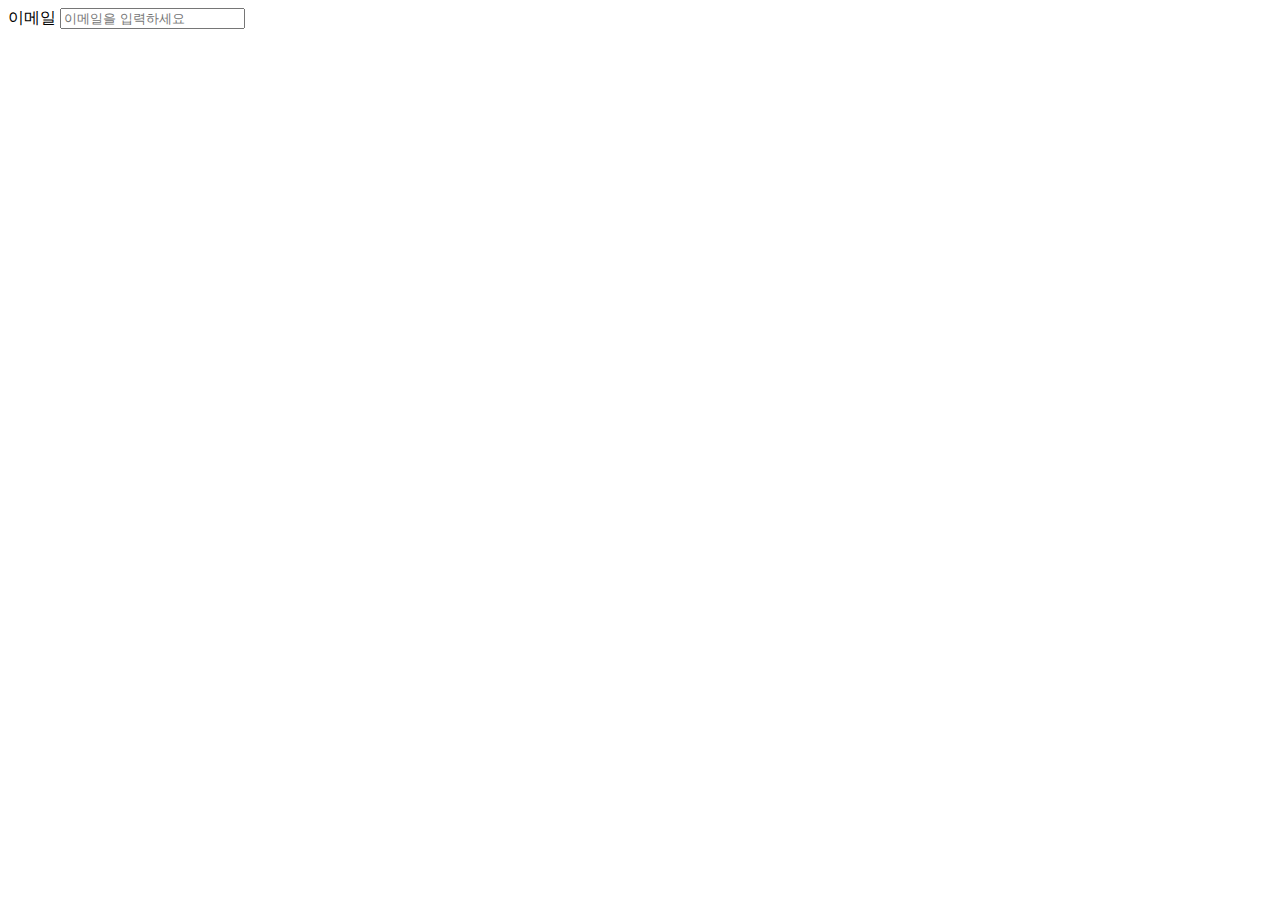
<file: test/test.html>
<!DOCTYPE html>
<html lang="en">
<head>
    <meta charset="UTF-8">
    <meta name="viewport" content="width=device-width, initial-scale=1.0">
    <title>Document</title>
    <link rel="stylesheet" href="test.css">
</head>
<body>
    <div class="input-wrapper">
        <label for="userEmail">이메일</label>
        <input type="email" id="userEmail" placeholder="이메일을 입력하세요" />
        <p id="emailHelper" class="helper-text">이메일을 입력해주세요.</p>
    </div>


    <script src="test.js"></script>
</body>
</html>
</file>
<file: test/test.css>
.helper-text {
  font-size: 12px;
  color: gray;
  margin-top: 4px;
  display: none; /* 기본적으로 숨김 */
}

.helper-text.error {
  color: red;
}

.helper-text.success {
  color: green;
}

.helper-text.show {
  display: block; /* 조건 만족 시 표시 */
}
</file>
